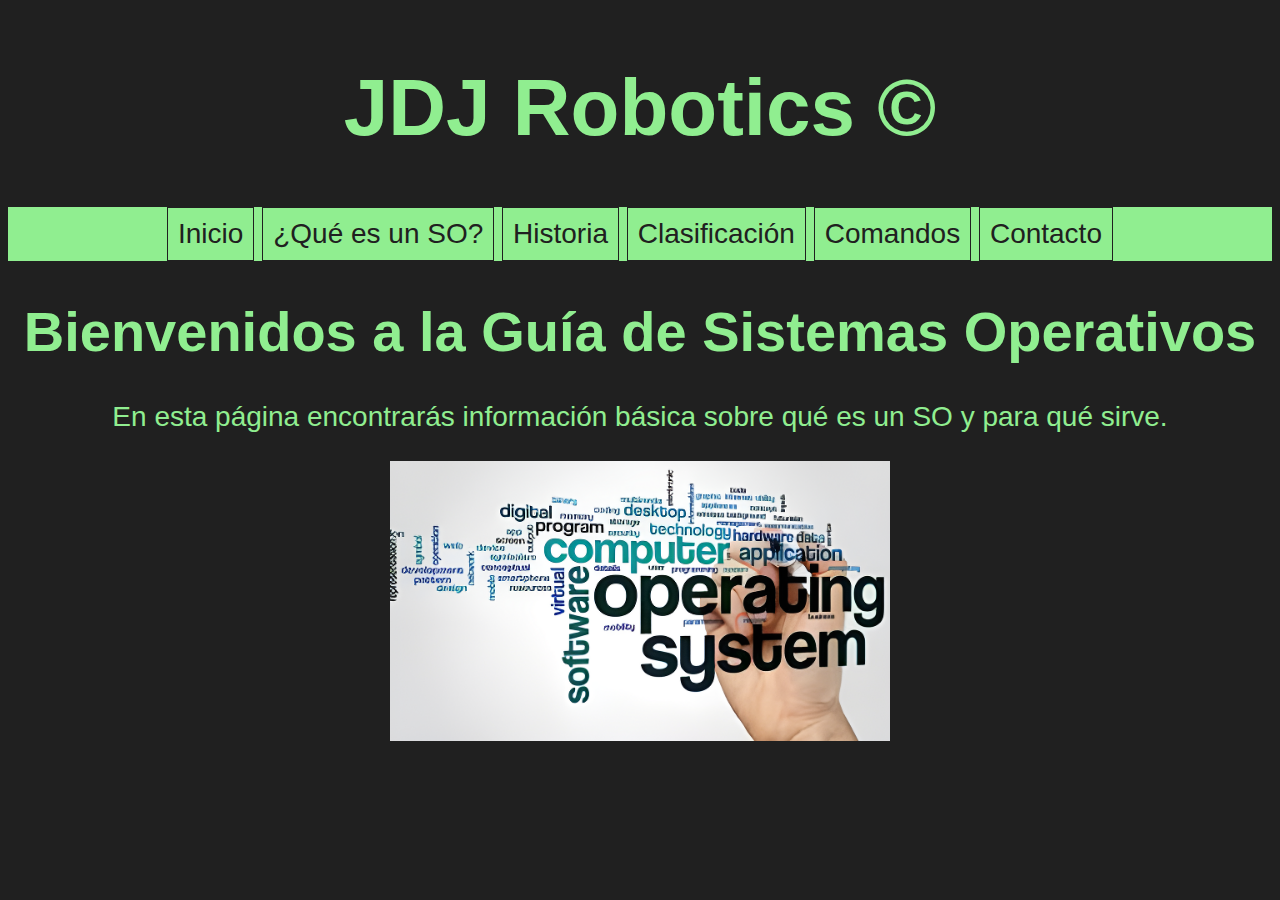
<file: index.html>
<html>
<header>
        <h1>JDJ Robotics ©</h1>
</header>

<center>

<head>
	<meta charset="UTF-8">
	<meta name="viewport" content="width=devide-width, initial-scale=1.0">
	<title>JDJ Robotics ©</title>
        <link rel="stylesheet" href="estilos.css"/>

</head>
<body>
	<div class="scrollmenu">
                <a href="index.html">Inicio</a>
                <a href="info.html">¿Qué es un SO?</a>
                <a href="historia.html">Historia</a>
                <a href="clasificacion.html">Clasificación</a>
                <a href="comandos.html">Comandos</a>
                <a href="contacto.html">Contacto</a>
        </div>
	<h1>Bienvenidos a la Guía de Sistemas Operativos</h1>
	<p>En esta página encontrarás información básica sobre qué es un SO y para qué sirve.</p>

	<img src="images.jpg" alt="Sistemas Operativos" width="500">
</body>

</center>

</html>
</file>
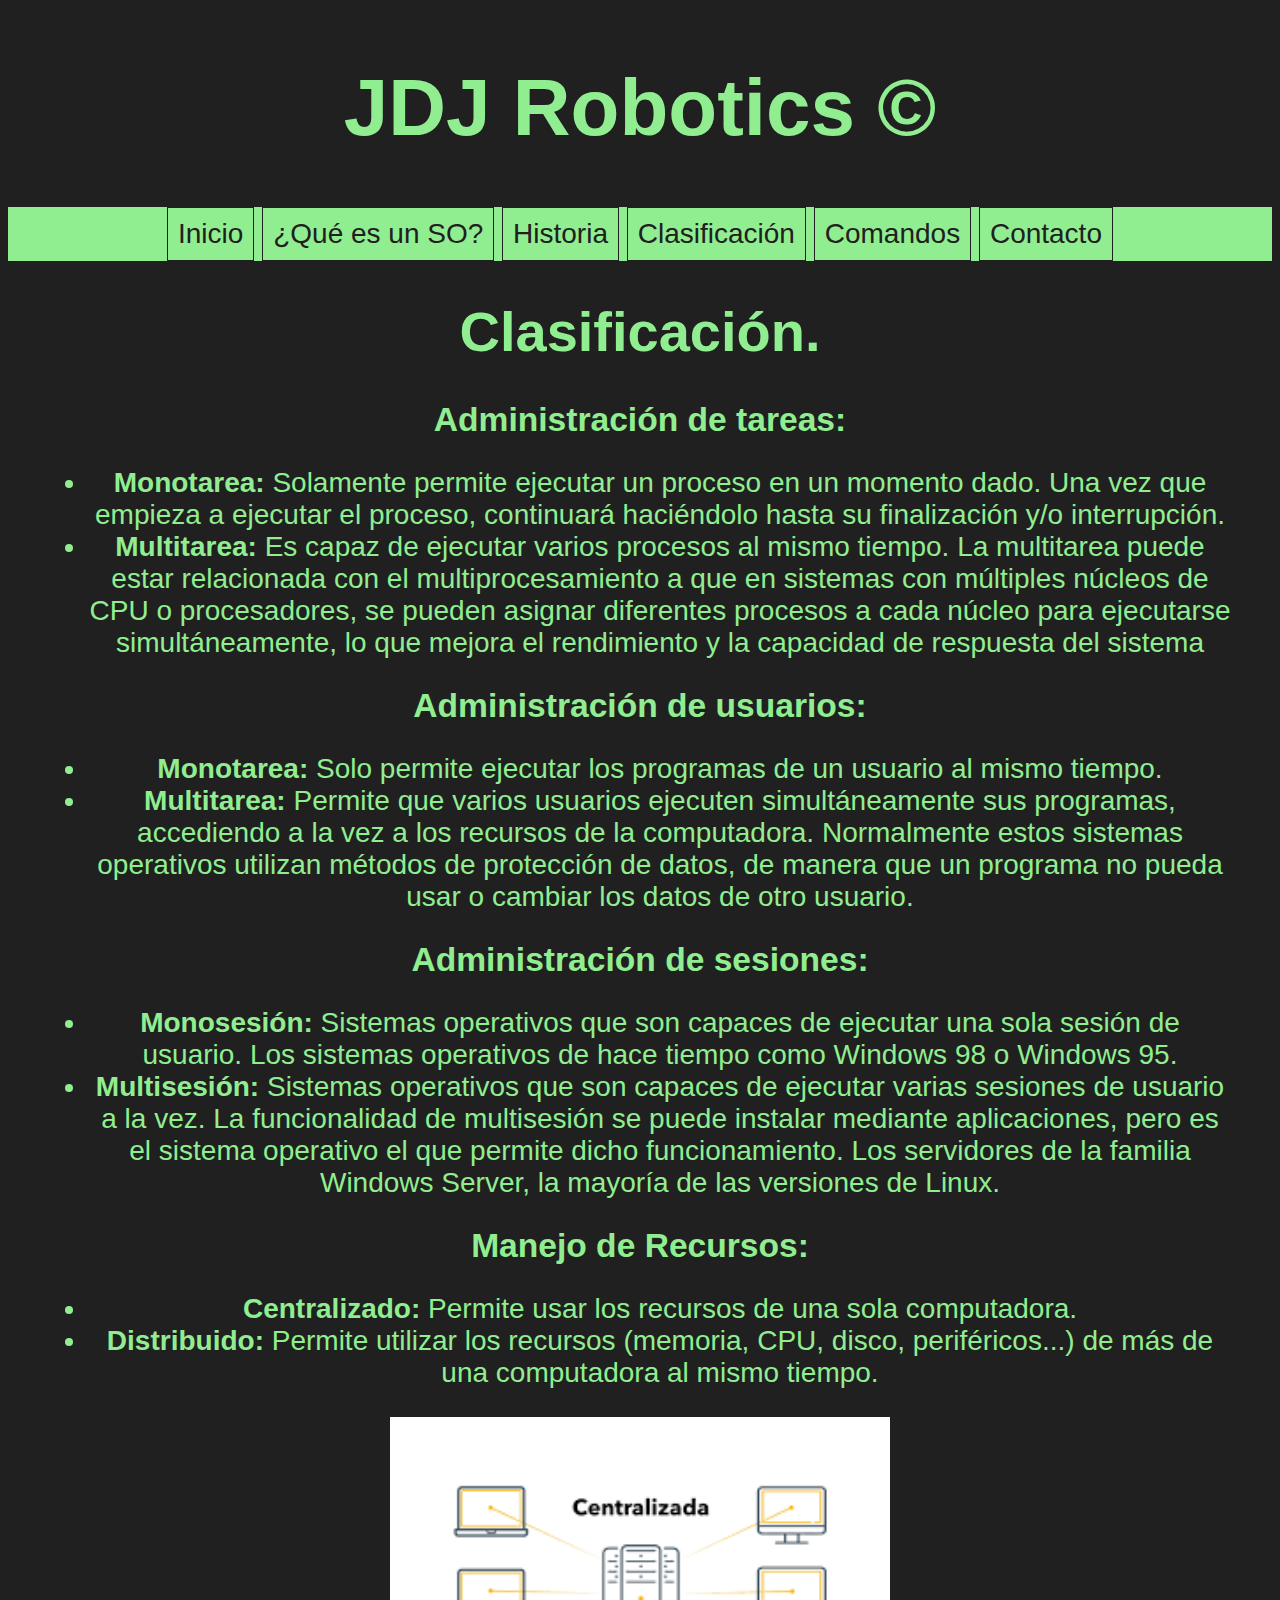
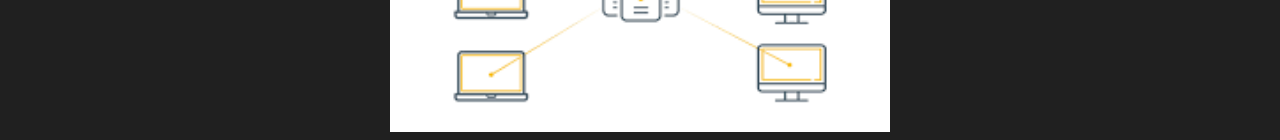
<file: clasificacion.html>
<html>
<head>
    <meta charset="UTF-8">
    <meta name="viewport" content="width=device-width, initial-scale=1.0">
	<title>JDJ Robotics ©</title>
        <link rel="stylesheet" href="estilos.css"/>
</head>
<header>
        <h1>JDJ Robotics ©</h1>
</header>
<body>
	<div class="scrollmenu">
                <a href="index.html">Inicio</a>
                <a href="info.html">¿Qué es un SO?</a>
                <a href="historia.html">Historia</a>
                <a href="clasificacion.html">Clasificación</a>
                <a href="comandos.html">Comandos</a>
                <a href="contacto.html">Contacto</a>
        </div>
	<h1>Clasificación.</h1>

    <blockquote>
    
        <p style="margin-top: 5px;margin-bottom: 5px;font-size: 1.2em;"><b>Administración de tareas:</b></p>
        <ul>
            <li><b>Monotarea:</b> Solamente permite ejecutar un proceso en un momento dado. Una vez que empieza a ejecutar el proceso, continuará haciéndolo hasta su finalización y/o interrupción. </li>
            <li><b>Multitarea:</b> Es capaz de ejecutar varios procesos al mismo tiempo. La multitarea puede estar relacionada con el multiprocesamiento a que en sistemas con múltiples núcleos de CPU o procesadores, se pueden asignar diferentes procesos a cada núcleo para ejecutarse simultáneamente, lo que mejora el rendimiento y la capacidad de respuesta del sistema</li>
        </ul>

        <p style="margin-top: 5px; font-size: 1.2em;margin-bottom:5px;"><b>Administración de usuarios:</b> </p>
        <ul>
            <li><b>Monotarea:</b> Solo permite ejecutar los programas de un usuario al mismo tiempo.</li>
            <li><b>Multitarea:</b> Permite que varios usuarios ejecuten simultáneamente sus programas, accediendo a la vez a los recursos de la computadora. Normalmente estos sistemas operativos utilizan métodos de protección de datos, de manera que un programa no pueda usar o cambiar los datos de otro usuario.</li>
        </ul>

        <p style="margin-top: 5px; font-size: 1.2em;margin-bottom:5px;"><b>Administración de sesiones:</b> </p>
        <ul>
            <li><b>Monosesión:</b> Sistemas operativos que son capaces de ejecutar una sola sesión de usuario. Los sistemas operativos de hace tiempo como Windows 98 o Windows 95.</li>
            <li><b>Multisesión:</b> Sistemas operativos que son capaces de ejecutar varias sesiones de usuario a la vez. La funcionalidad de multisesión se puede instalar mediante aplicaciones, pero es el sistema operativo el que permite dicho funcionamiento. Los servidores de la familia Windows Server, la mayoría de las versiones de Linux.</li>   
        </ul>

        <p style="margin-top: 5px; font-size: 1.2em;margin-bottom:5px;"><b>Manejo de Recursos:</b> </p>
        <ul>
            <li><b>Centralizado:</b> Permite usar los recursos de una sola computadora.</li>
            <li><b>Distribuido:</b> Permite utilizar los recursos (memoria, CPU, disco, periféricos...) de más de una computadora al mismo tiempo.</li>
        </ul>

        </blockquote>

        <center>
            <img src="centralizada.png" width="500">
        </center>
    </blockquote>

</body>

</html>
</file>
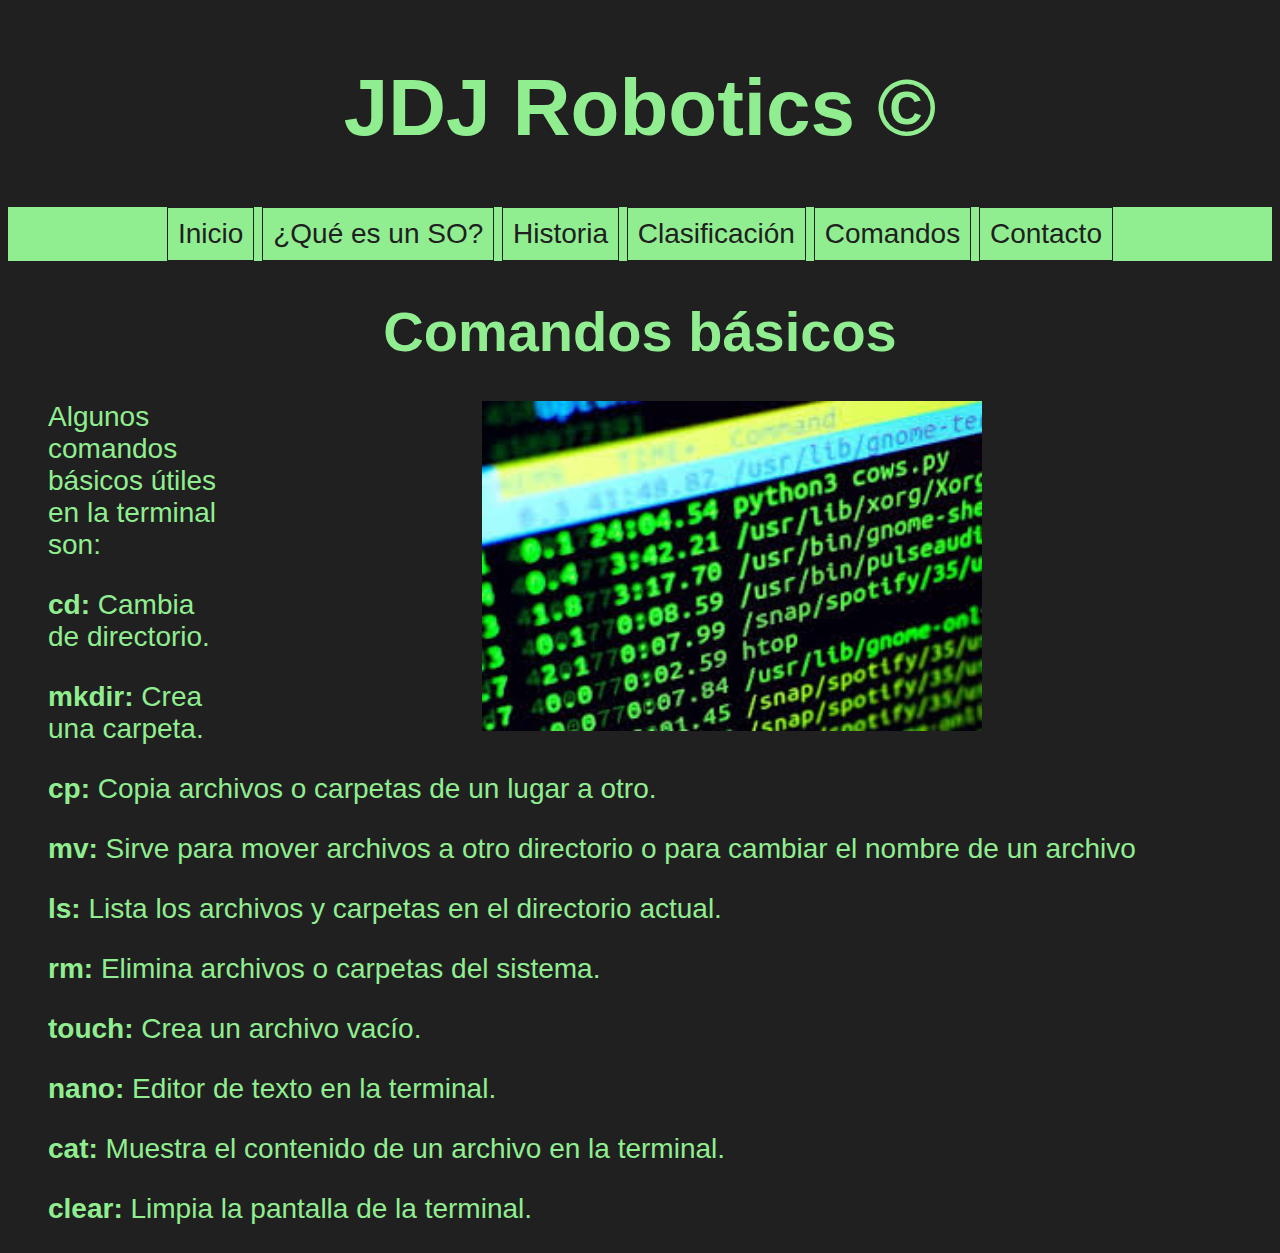
<file: comandos.html>
<html>

<head>
    <meta charset="UTF-8">
    <meta name="viewport" content="width=device-width, initial-scale=1.0">
	<title>JDJ Robotics ©</title>
        <link rel="stylesheet" href="estilos.css"/>
	<style>
		body p{
			text-align: left;
		}
	</style>
</head>
<header>
        <h1>JDJ Robotics ©</h1>
</header>
<body>
	<div class="scrollmenu">
                <a href="index.html">Inicio</a>
                <a href="info.html">¿Qué es un SO?</a>
                <a href="historia.html">Historia</a>
                <a href="clasificacion.html">Clasificación</a>
                <a href="comandos.html">Comandos</a>
                <a href="contacto.html">Contacto</a>
        </div>
	<blockquote>
	<h1>Comandos básicos</h1>
        <div>
        
        <img src="comandos.jpg" width="500" align="right" hspace="250">

        <p>Algunos comandos básicos útiles en la terminal son:</p>
        <p><b>cd:</b> Cambia de directorio.</p>
        <p><b>mkdir:</b> Crea una carpeta.</p>
        <p><b>cp:</b> Copia archivos o carpetas de un lugar a otro.</p>
        <p><b>mv:</b> Sirve para mover archivos a otro directorio o para cambiar el nombre de un archivo</p>
        <p><b>ls:</b> Lista los archivos y carpetas en el directorio actual.</p>
        <p><b>rm:</b> Elimina archivos o carpetas del sistema.</p>
        <p><b>touch:</b> Crea un archivo vacío.</p>
        <p><b>nano:</b> Editor de texto en la terminal.</p>
        <p><b>cat:</b> Muestra el contenido de un archivo en la terminal.</p>
        <p><b>clear:</b> Limpia la pantalla de la terminal.</p>
        
        </div>
    </blockquote>
    
</body>


</html>
</file>
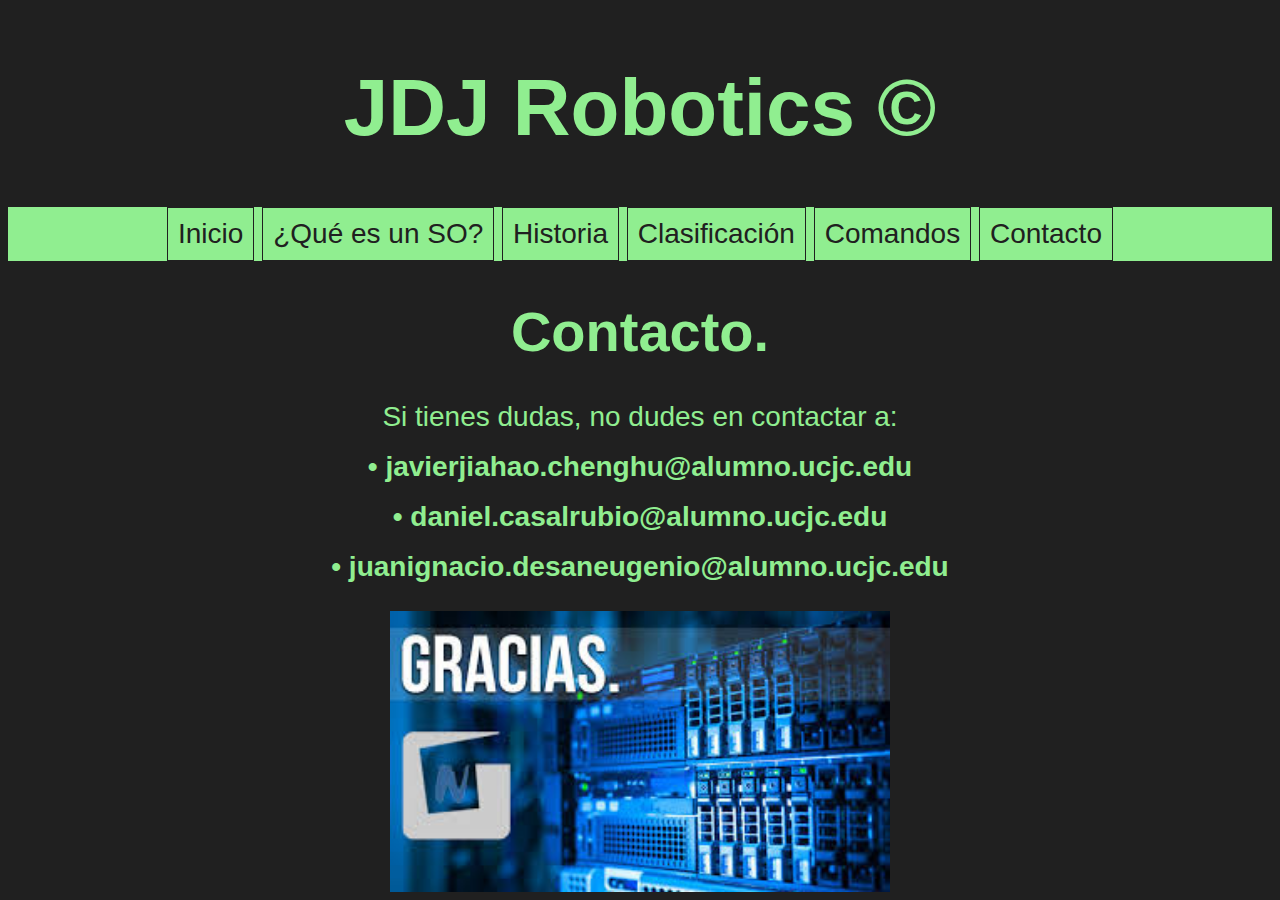
<file: contacto.html>
<html>

<head>
    <meta charset="UTF-8">
    <meta name="viewport" content="width=device-width, initial-scale=1.0">
        <title>JDJ Robotics ©</title>
        <link rel="stylesheet" href="estilos.css"/>
</head>
<header>
        <h1>JDJ Robotics ©</h1>
</header>
<body>
        <div class="scrollmenu">
                <a href="index.html">Inicio</a>
                <a href="info.html">¿Qué es un SO?</a>
                <a href="historia.html">Historia</a>
                <a href="clasificacion.html">Clasificación</a>
                <a href="comandos.html">Comandos</a>
                <a href="contacto.html">Contacto</a>
        </div>

    <center><h1>Contacto.</h1></center>

    <blockquote>
        <p>Si tienes dudas, no dudes en contactar a: <p>
     
        <p style="margin-top: -10px;margin-bottom: -10px"><b>• javierjiahao.chenghu@alumno.ucjc.edu </b></p>
        <p style= "margin-bottom: -10px"><b>• daniel.casalrubio@alumno.ucjc.edu</b></p>
        <p><b>• juanignacio.desaneugenio@alumno.ucjc.edu<b></p>
    
    </blockquote>


    <center>
        <img src="gracias.jpg" width="500">
    </center>
    

</body>
</html>
</file>
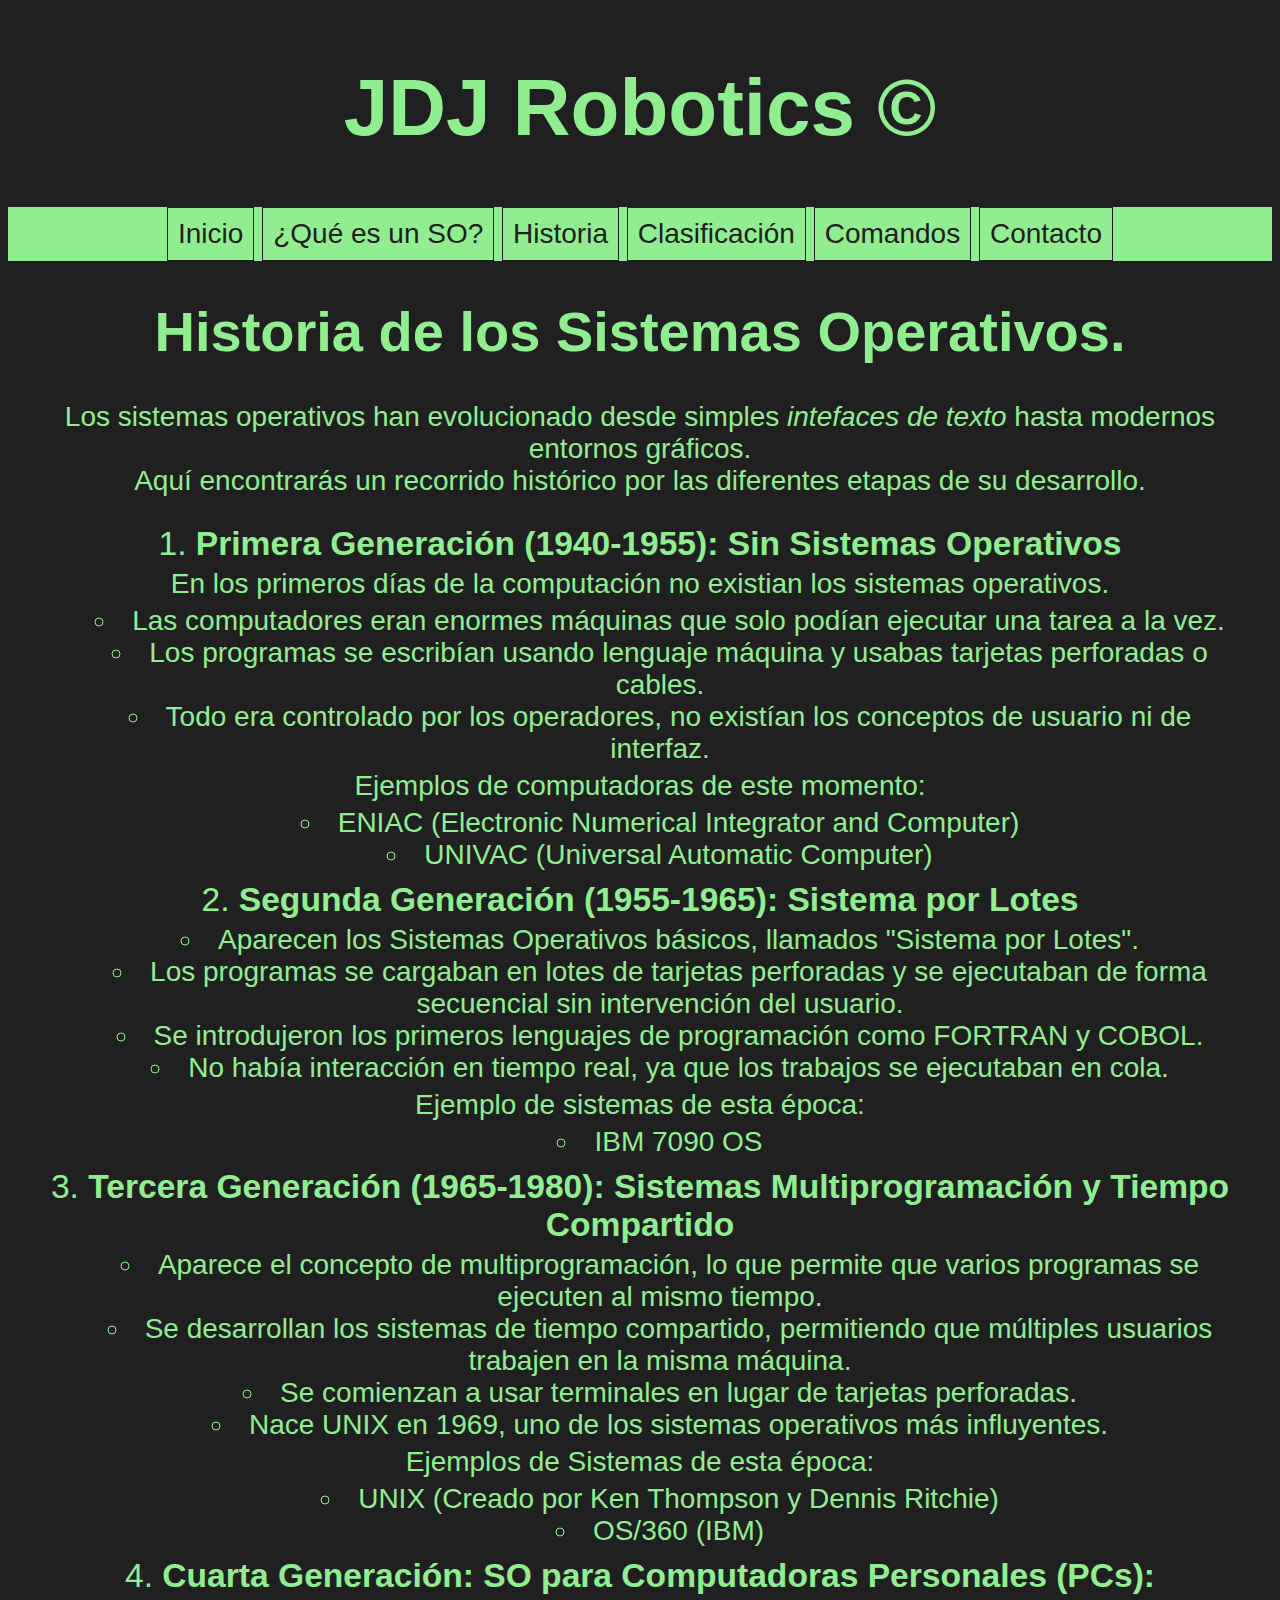
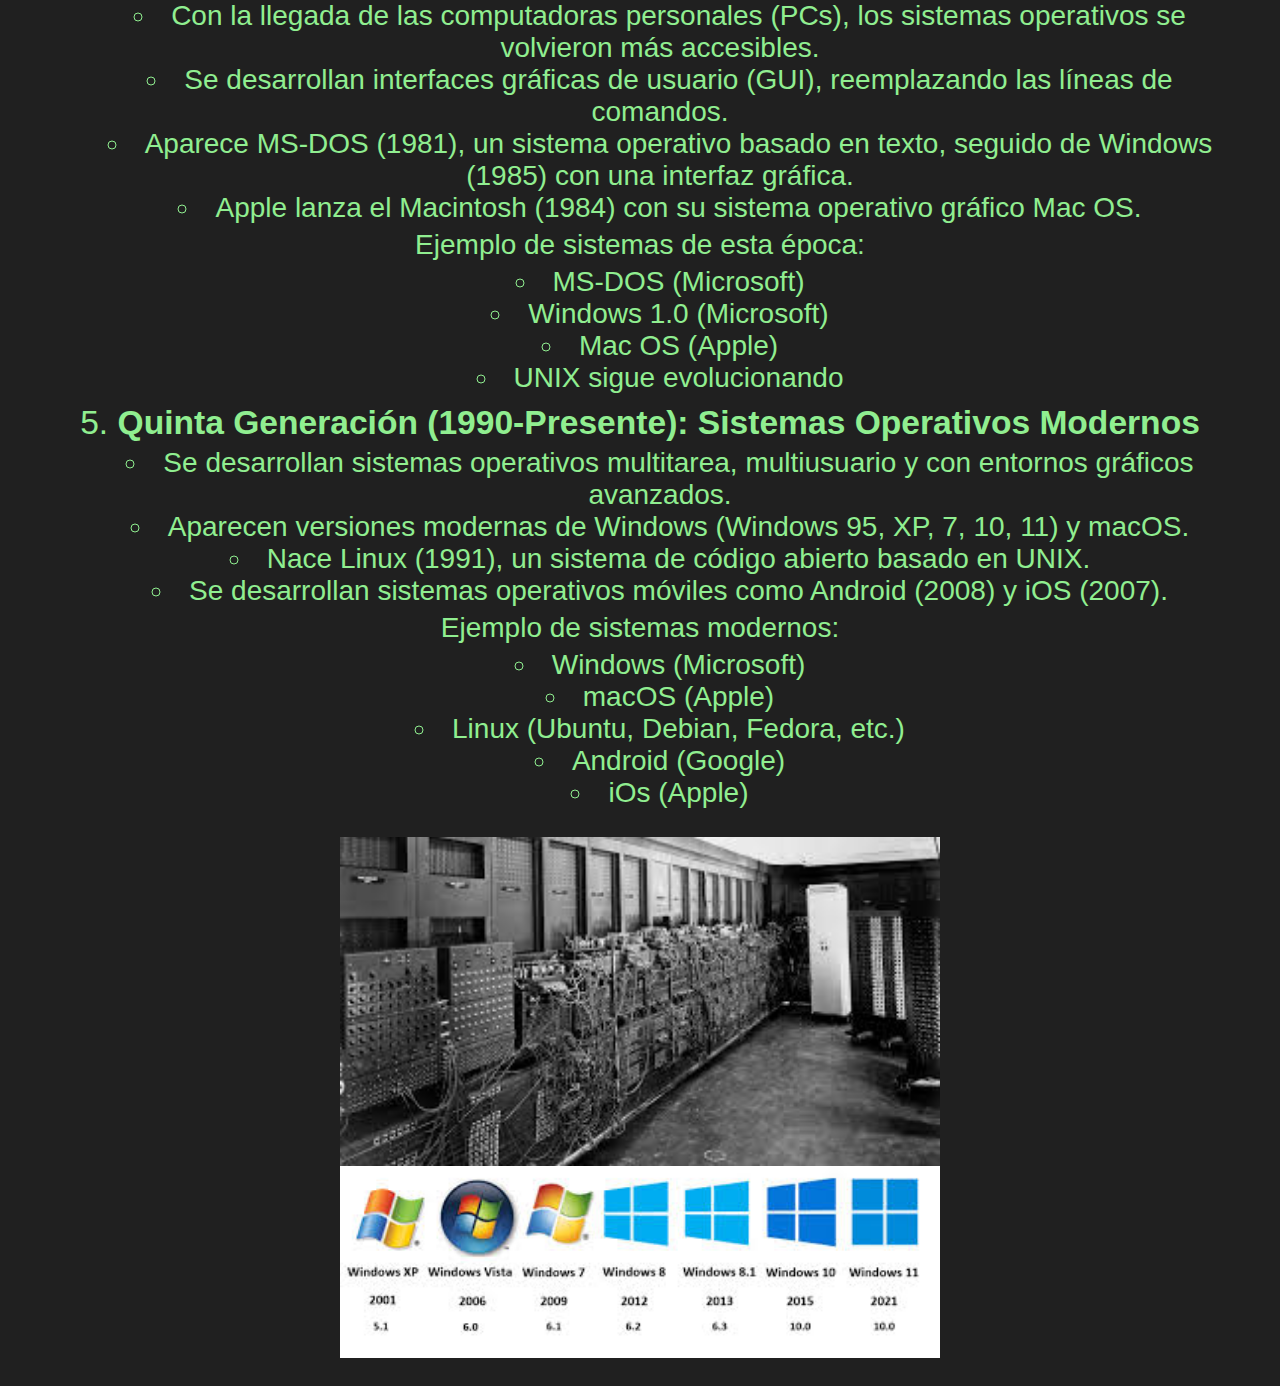
<file: historia.html>
<html>
<head>
    <meta charset="UTF-8">
    <meta name="viewport" content="width=device-width, initial-scale=1.0">
	<title>JDJ Robotics ©</title>
        <link rel="stylesheet" href="estilos.css"/>
</head>
<header>
        <h1>JDJ Robotics ©</h1>
</header>
<body>
	 <div class="scrollmenu">
                <a href="index.html">Inicio</a>
                <a href="info.html">¿Qué es un SO?</a>
                <a href="historia.html">Historia</a>
                <a href="clasificacion.html">Clasificación</a>
                <a href="comandos.html">Comandos</a>
                <a href="contacto.html">Contacto</a>
        </div>

    <h1>Historia de los Sistemas Operativos.</h1>
    <blockquote>
        <p>Los sistemas operativos han evolucionado desde simples <i>intefaces de texto</i> hasta modernos entornos gráficos. <br>Aquí encontrarás un recorrido histórico por las diferentes etapas de su desarrollo.</p>

        <ol style="list-style-position: inside; padding-left: 0;">
            <li style="font-size: 1.2em;"><b>Primera Generación (1940-1955): Sin Sistemas Operativos</b></li>
                <p style="margin-top:5px; margin-bottom: 5px;">En los primeros días de la computación no existian los sistemas operativos.</p>
                    <ul>
                        <li>Las computadores eran enormes máquinas que solo podían ejecutar una tarea a la vez.</li>
                        <li>Los programas se escribían usando lenguaje máquina y usabas tarjetas perforadas o cables.</li>
                        <li>Todo era controlado por los operadores, no existían los conceptos de usuario ni de interfaz.</li>
                    </ul>
                <p style="margin: 5px">Ejemplos de computadoras de este momento:</p>
                    <ul>
                        <li>ENIAC (Electronic Numerical Integrator and Computer)</li>
                       <li style="margin-bottom: 10px;">UNIVAC (Universal Automatic Computer)</li>
                    </ul>

            <li style="font-size: 1.2em;"><b>Segunda Generación (1955-1965): Sistema por Lotes</b></li>
                <ul>
                    <li style="margin-top: 5px;">Aparecen los Sistemas Operativos básicos, llamados "Sistema por Lotes".</li>
                    <li>Los programas se cargaban en lotes de tarjetas perforadas y se ejecutaban de forma secuencial sin intervención del usuario.</li>
                    <li>Se introdujeron los primeros lenguajes de programación como FORTRAN y COBOL.</li>
                    <li>No había interacción en tiempo real, ya que los trabajos se ejecutaban en cola.</li>   
                </ul>
                <p style="margin: 5px">Ejemplo de sistemas de esta época:</p>
                    <ul>
                        <li style="margin-bottom: 10px;">IBM 7090 OS</li>
                    </ul>

            <li style="font-size: 1.2em;"><b>Tercera Generación (1965-1980): Sistemas Multiprogramación y Tiempo Compartido</b></li>
                <ul>
                    <li style="margin-top: 5px;">Aparece el concepto de multiprogramación, lo que permite que varios programas se ejecuten al mismo tiempo.</li>
                    <li>Se desarrollan los sistemas de tiempo compartido, permitiendo que múltiples usuarios trabajen en la misma máquina.</li>
                    <li>Se comienzan a usar terminales en lugar de tarjetas perforadas.</li>
                    <li>Nace UNIX en 1969, uno de los sistemas operativos más influyentes.</li>
                </ul>
                <p style="margin:5px ;">Ejemplos de Sistemas de esta época:</p>
                <ul>
                    <li>UNIX (Creado por Ken Thompson y Dennis Ritchie)</li>
                    <li style="margin-bottom: 10px;">OS/360 (IBM)</li>
                </ul>

            <li style="font-size: 1.2em;"><b>Cuarta Generación: SO para Computadoras Personales (PCs):</b></li>
                <ul>
                    <li style="margin-top: 5px;">Con la llegada de las computadoras personales (PCs), los sistemas operativos se volvieron más accesibles.</li>
                    <li>Se desarrollan interfaces gráficas de usuario (GUI), reemplazando las líneas de comandos.</li>
                    <li>Aparece MS-DOS (1981), un sistema operativo basado en texto, seguido de Windows (1985) con una interfaz gráfica.</li>
                    <li>Apple lanza el Macintosh (1984) con su sistema operativo gráfico Mac OS.</li>
                </ul>
                <p style="margin: 5px;">Ejemplo de sistemas de esta época:</p>
                <ul>
                    <li>MS-DOS (Microsoft)</li>
                    <li>Windows 1.0 (Microsoft)</li>
                    <li>Mac OS (Apple)</li>
                    <li style="margin-bottom: 10px;">UNIX sigue evolucionando</li>
                </ul>

            <li style="font-size: 1.2em;"><b>Quinta Generación (1990-Presente): Sistemas Operativos Modernos</b></li>
                <ul>
                    <li style="margin-top: 5px;">Se desarrollan sistemas operativos multitarea, multiusuario y con entornos gráficos avanzados.</li>
                    <li>Aparecen versiones modernas de Windows (Windows 95, XP, 7, 10, 11) y macOS.</li>
                    <li>Nace Linux (1991), un sistema de código abierto basado en UNIX.</li>
                    <li>Se desarrollan sistemas operativos móviles como Android (2008) y iOS (2007).</li>
                </ul>
                <p style="margin: 5px;">Ejemplo de sistemas modernos:</p>
                <ul>
                    <li>Windows (Microsoft)</li>
                    <li>macOS (Apple)</li>
                    <li>Linux (Ubuntu, Debian, Fedora, etc.)</li>
                    <li>Android (Google)</li>
                    <li>iOs (Apple)</li>
                </ul>
        
        </ol>

        <center>
            <div>
                <img src="historia.jpg" width="600">
                <img src="windows_historia.jpg" width="600">
    
            </div>
        </center>

    </blockquote>
</body>
</html>
</file>
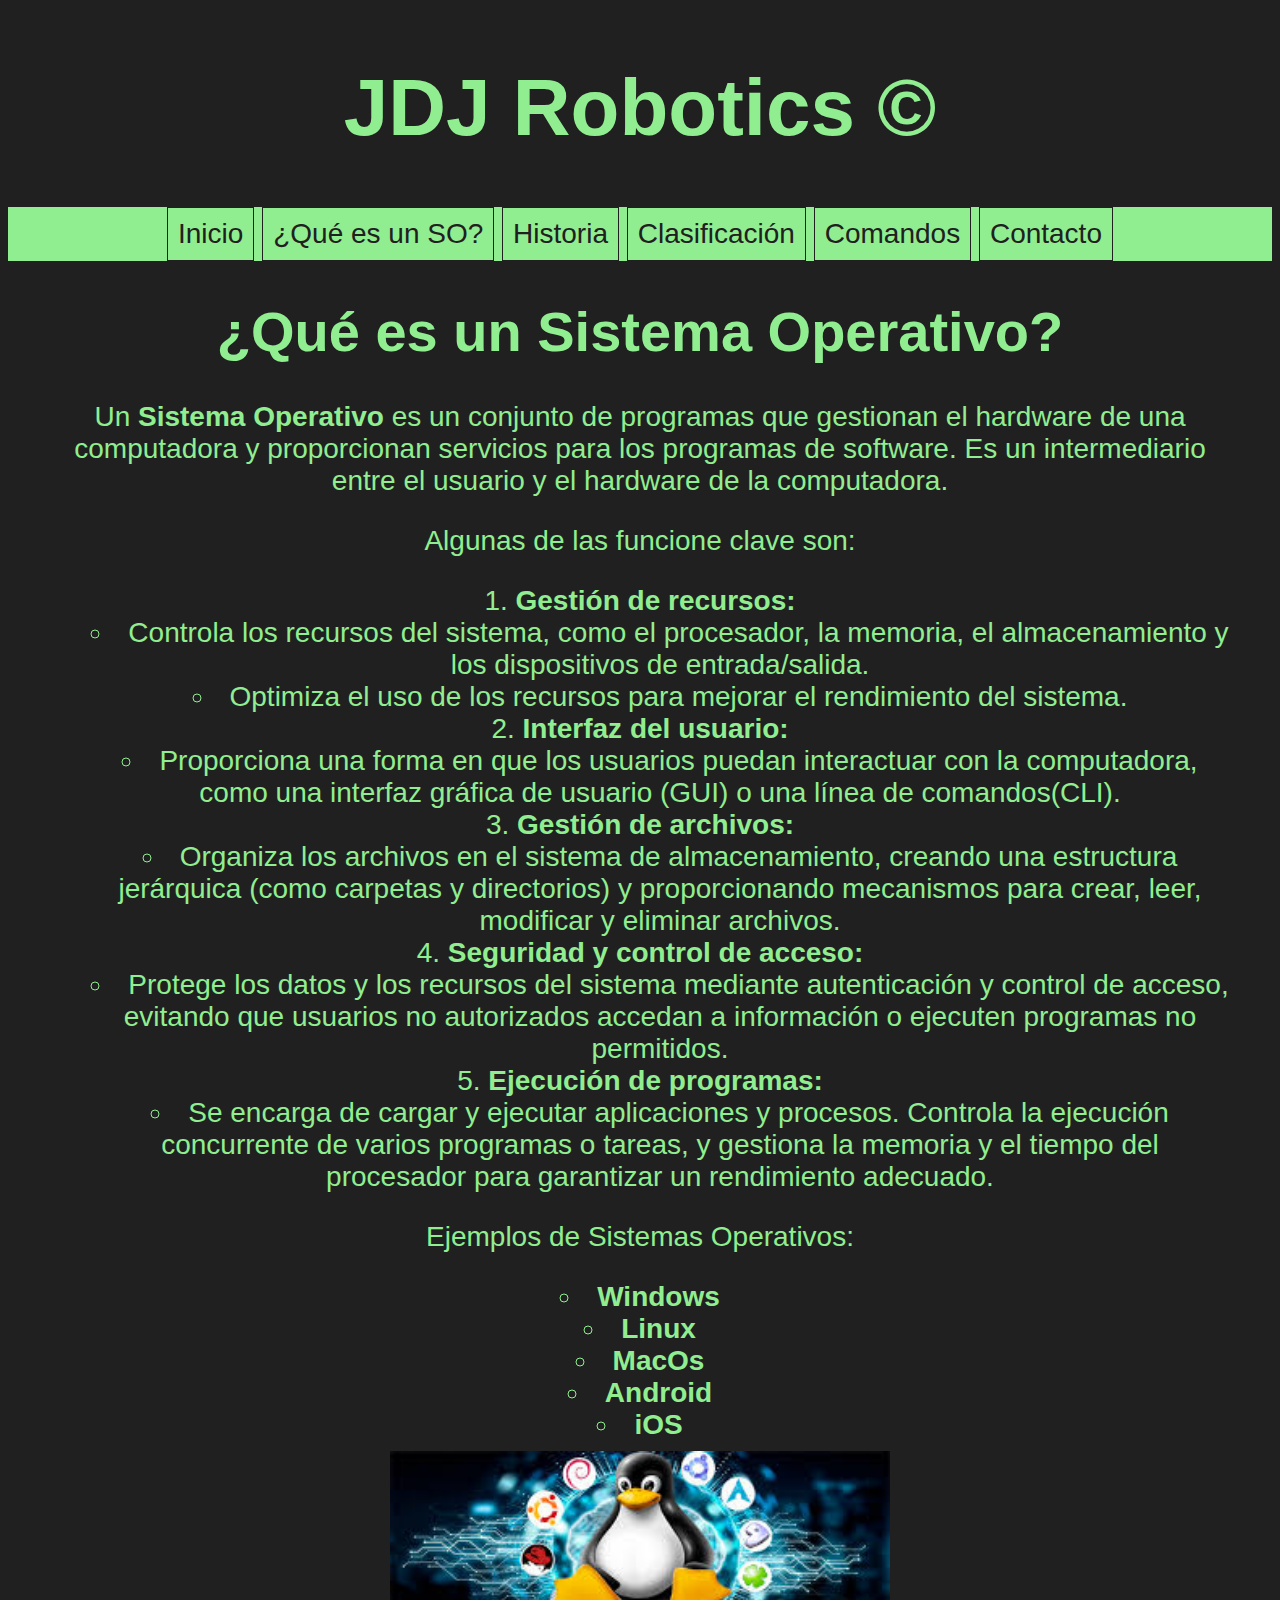
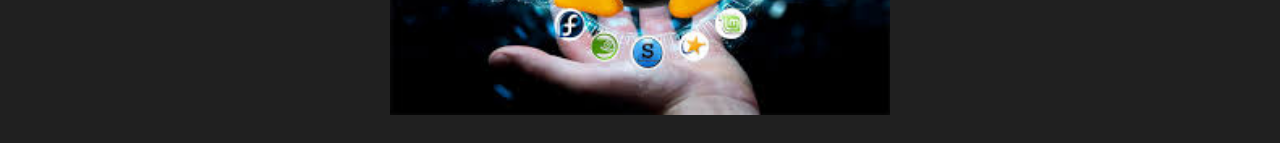
<file: info.html>
<html>

<html lang="es">
<head>
	<meta charset="UTF-8">
	<meta name="viewport" content="width=device-width, initial-scale=1.0">
	<title>JDJ Robotics ©</title>
        <link rel="stylesheet" href="estilos.css"/>
</head>
<header>
        <h1>JDJ Robotics ©</h1>
</header>
<body>
	<div class="scrollmenu">
                <a href="index.html">Inicio</a>
                <a href="info.html">¿Qué es un SO?</a>
                <a href="historia.html">Historia</a>
                <a href="clasificacion.html">Clasificación</a>
                <a href="comandos.html">Comandos</a>
                <a href="contacto.html">Contacto</a>
        </div>
	<h1>¿Qué es un Sistema Operativo?</h1>
	<blockquote>
		<p>Un <b>Sistema Operativo</b> es un conjunto de programas que gestionan el hardware de una computadora y proporcionan servicios para los programas de software. Es un intermediario entre el usuario y el hardware de la computadora.</p>

		<p>Algunas de las funcione clave son:</p>
		<ol style="list-style-position: inside; padding-left: 0;">
			<li ><b>Gestión de recursos:</b> </li>
				<ul>
					<li>Controla los recursos del sistema, como el procesador, la memoria, el almacenamiento y los dispositivos de entrada/salida.</li>
					<li>Optimiza el uso de los recursos para mejorar el rendimiento del sistema.</li>
				</ul>
			<li><b>Interfaz del usuario:</b></li>
				<ul>
					<li>Proporciona una forma en que los usuarios puedan interactuar con la computadora, como una interfaz gráfica de usuario (GUI) o una línea de comandos(CLI).</li>
				</ul>
			<li><b>Gestión de archivos:</b></li>
				<ul>
					<li>Organiza los archivos en el sistema de almacenamiento, creando una estructura jerárquica (como carpetas y directorios) y proporcionando mecanismos para crear, leer, modificar y eliminar archivos.</li>
				</ul>
			<li><b>Seguridad y control de acceso:</b></li>
				<ul>
					<li>Protege los datos y los recursos del sistema mediante autenticación y control de acceso, evitando que usuarios no autorizados accedan a información o ejecuten programas no permitidos.</li>
				</ul>
			<li><b>Ejecución de programas:</b></li>
				<ul>
					<li>Se encarga de cargar y ejecutar aplicaciones y procesos. Controla la ejecución concurrente de varios programas o tareas, y gestiona la memoria y el tiempo del procesador para garantizar un rendimiento adecuado.</li>
				</ul>

		<p>Ejemplos de Sistemas Operativos:</p>
		<ul style="list-style-position: inside; padding-left: 0;">
			<li><b>Windows</b></li>
			<li><b>Linux</b></li>
			<li><b>MacOs</b></li>
			<li><b>Android</b></li>
			<li><b>iOS</b></li>
		</ul>
<center>
		<img src="descarga.jpg" alt="Tipos de Sistemas Operativos" width="500" style="margin-top:10px">

</center>
	</blockquote>	
</body>

</html>
</file>
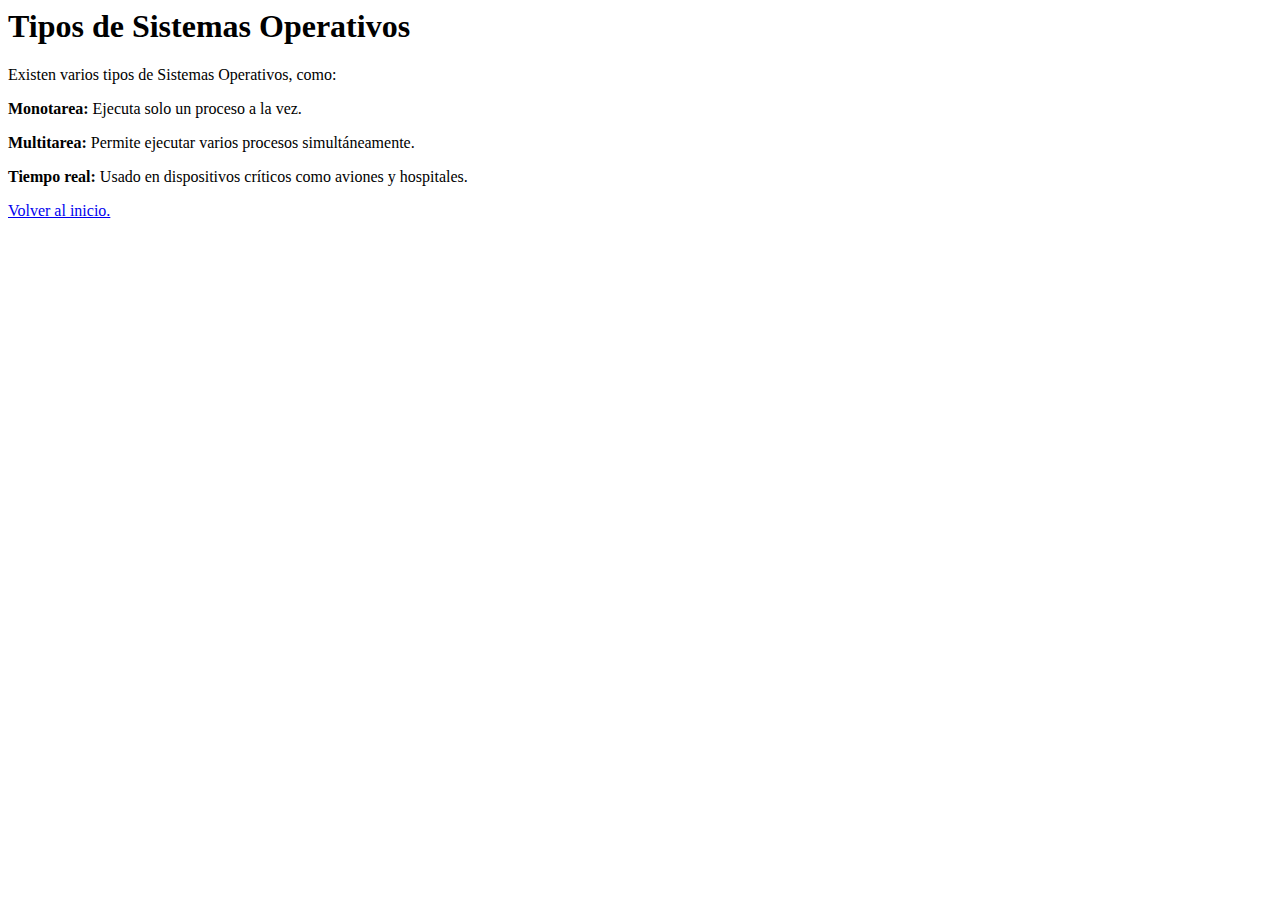
<file: tipos.html>
<html>

<h1>Tipos de Sistemas Operativos</h1>
<p>Existen varios tipos de Sistemas Operativos, como:</p>

<p><b>Monotarea:</b> Ejecuta solo un proceso a la vez.</p>
<p><b> Multitarea:</b> Permite ejecutar varios procesos simultáneamente.</p>
<p><b> Tiempo real:</b> Usado en dispositivos críticos como aviones y hospitales.</p>

<p><a href="index.html">Volver al inicio.</a></p>

</html>
</file>
<file: estilos.css>
header{
         background: #202020;
        padding: 0.1px;
        text-align: center;
        font-family: Arial;
        font-size: 40px;
}
header h1{
        color: lightgreen;
}
body{
        background: #202020;
        font-family: Arial;
        font-size: 28px;
        color: lightgreen;
        text-align: center;
}
div.scrollmenu {
  background-color: lightgreen;
  overflow: auto;
  white-space: nowrap;
}

div.scrollmenu a {
  display: inline-block;
  color: #202020;
  text-align: center;
  padding: 10px;
  text-decoration: none;
  border: 1px solid #202020;
}

div.scrollmenu a:hover {
  background-color: #777;
}
</file>
